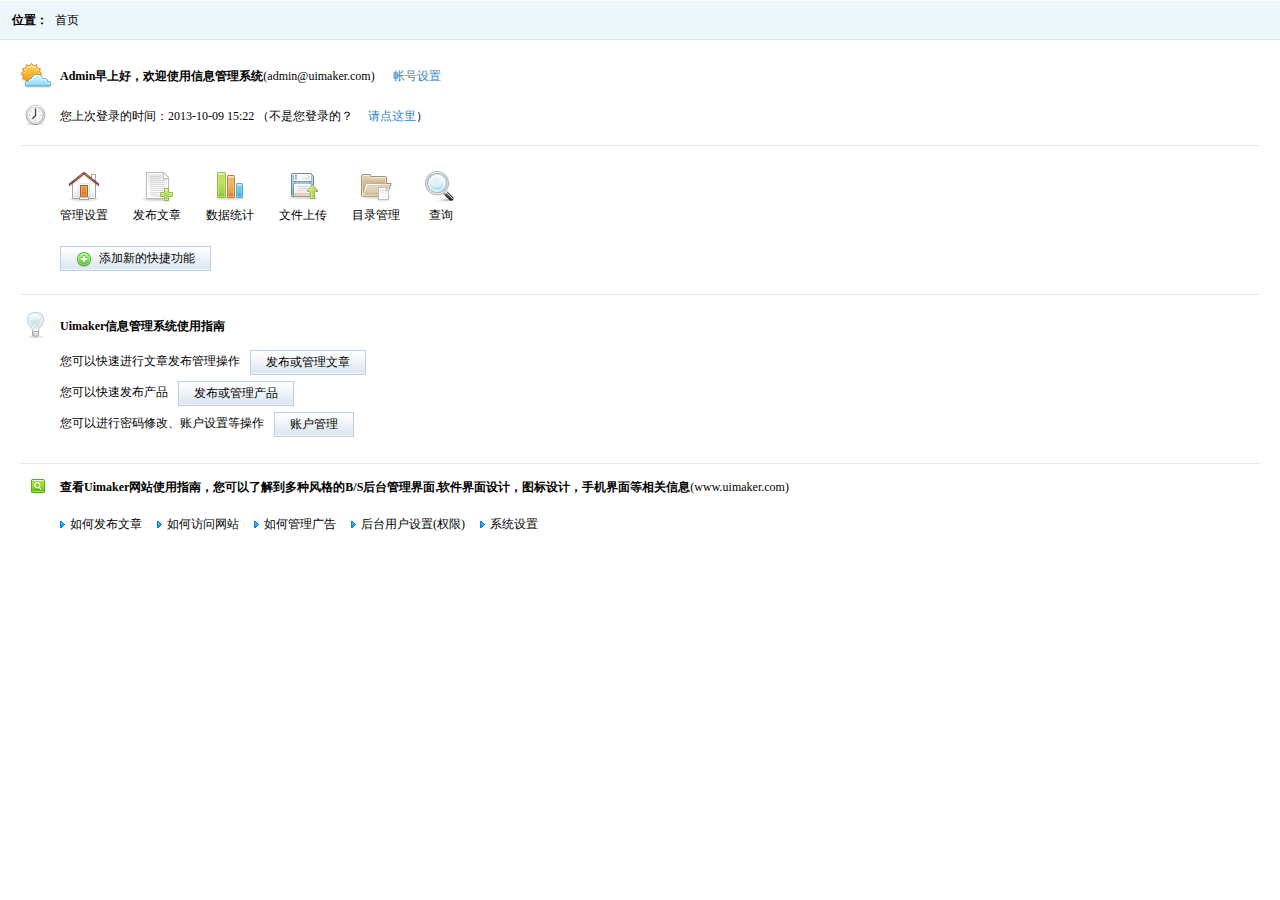
<file: web/others/index.html>
<!DOCTYPE html PUBLIC "-//W3C//DTD XHTML 1.0 Transitional//EN" "http://www.w3.org/TR/xhtml1/DTD/xhtml1-transitional.dtd">
<html xmlns="http://www.w3.org/1999/xhtml">
<head>
<meta http-equiv="Content-Type" content="text/html; charset=utf-8" />
<title>无标题文档</title>
<link href="../css/style.css" rel="stylesheet" type="text/css" />
<script type="text/javascript" src="../js/jquery.js"></script>

</head>


<body>

	<div class="place">
    <span>位置：</span>
    <ul class="placeul">
    <li><a href="#">首页</a></li>
    </ul>
    </div>
    
    <div class="mainindex">
    
    
    <div class="welinfo">
    <span><img src="../images/sun.png" alt="天气" /></span>
    <b>Admin早上好，欢迎使用信息管理系统</b>(admin@uimaker.com)
    <a href="#">帐号设置</a>
    </div>
    
    <div class="welinfo">
    <span><img src="../images/time.png" alt="时间" /></span>
    <i>您上次登录的时间：2013-10-09 15:22</i> （不是您登录的？<a href="#">请点这里</a>）
    </div>
    
    <div class="xline"></div>
    
    <ul class="iconlist">
    
    <li><img src="../images/ico01.png" /><p><a href="#">管理设置</a></p></li>
    <li><img src="../images/ico02.png" /><p><a href="#">发布文章</a></p></li>
    <li><img src="../images/ico03.png" /><p><a href="#">数据统计</a></p></li>
    <li><img src="../images/ico04.png" /><p><a href="#">文件上传</a></p></li>
    <li><img src="../images/ico05.png" /><p><a href="#">目录管理</a></p></li>
    <li><img src="../images/ico06.png" /><p><a href="#">查询</a></p></li>
            
    </ul>
    
    <div class="ibox"><a class="ibtn"><img src="../images/iadd.png" />添加新的快捷功能</a></div>
    
    <div class="xline"></div>
    <div class="box"></div>
    
    <div class="welinfo">
    <span><img src="../images/dp.png" alt="提醒" /></span>
    <b>Uimaker信息管理系统使用指南</b>
    </div>
    
    <ul class="infolist">
    <li><span>您可以快速进行文章发布管理操作</span><a class="ibtn">发布或管理文章</a></li>
    <li><span>您可以快速发布产品</span><a class="ibtn">发布或管理产品</a></li>
    <li><span>您可以进行密码修改、账户设置等操作</span><a class="ibtn">账户管理</a></li>
    </ul>
    
    <div class="xline"></div>
    
    <div class="uimakerinfo"><b>查看Uimaker网站使用指南，您可以了解到多种风格的B/S后台管理界面,软件界面设计，图标设计，手机界面等相关信息</b>(<a href="http://www.uimaker.com" target="_blank">www.uimaker.com</a>)</div>
    
    <ul class="umlist">
    <li><a href="#">如何发布文章</a></li>
    <li><a href="#">如何访问网站</a></li>
    <li><a href="#">如何管理广告</a></li>
    <li><a href="#">后台用户设置(权限)</a></li>
    <li><a href="#">系统设置</a></li>
    </ul>
    
    
    </div>
    
    

</body>

</html>
</file>
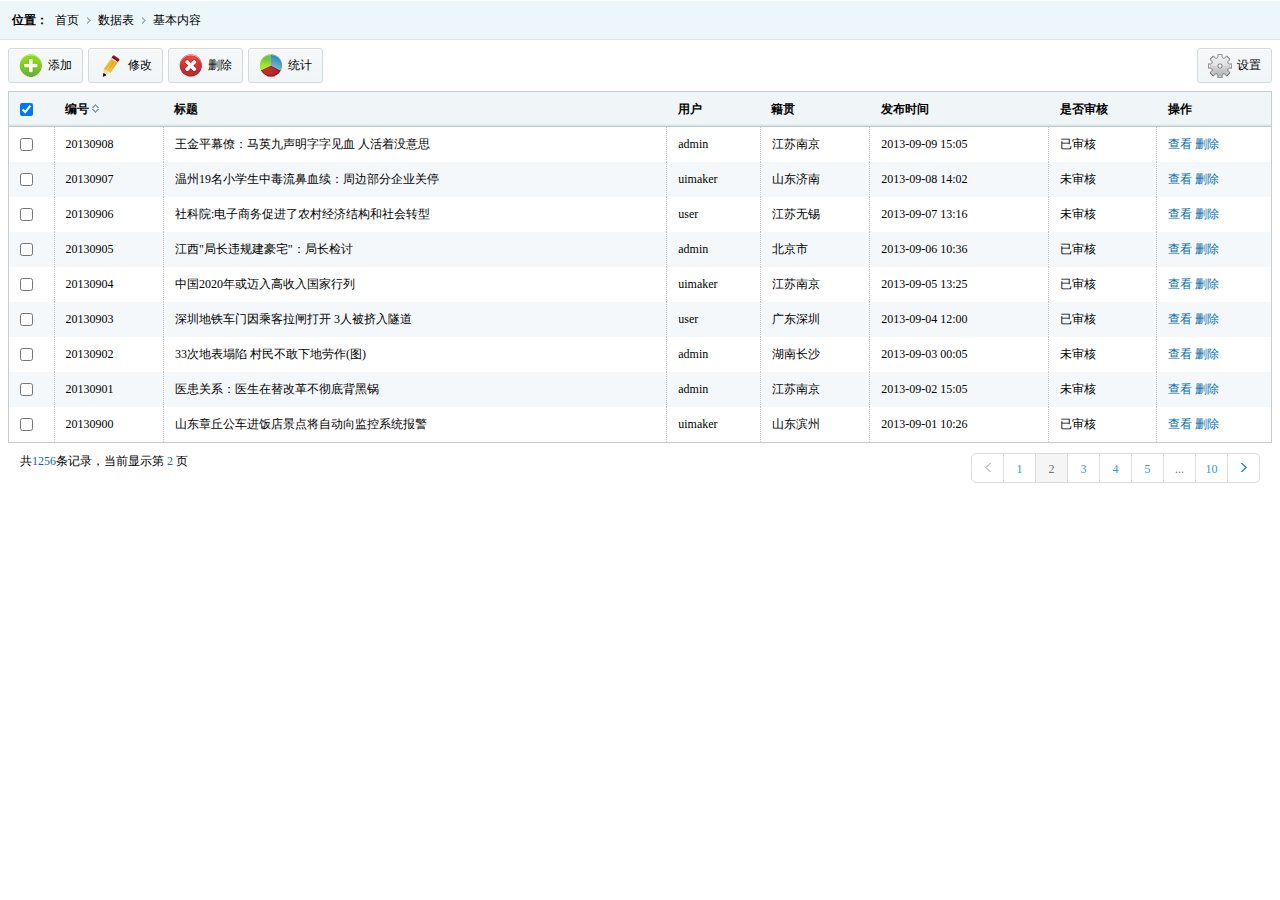
<file: web/right.html>
<!DOCTYPE html PUBLIC "-//W3C//DTD XHTML 1.0 Transitional//EN" "http://www.w3.org/TR/xhtml1/DTD/xhtml1-transitional.dtd">
<html xmlns="http://www.w3.org/1999/xhtml">
<head>
<meta http-equiv="Content-Type" content="text/html; charset=utf-8" />
<title>无标题文档</title>
<link href="css/style.css" rel="stylesheet" type="text/css" />
<script type="text/javascript" src="js/jquery.js"></script>

<script type="text/javascript">
$(document).ready(function(){
  $(".click").click(function(){
  $(".tip").fadeIn(200);
  });
  
  $(".tiptop a").click(function(){
  $(".tip").fadeOut(200);
});

  $(".sure").click(function(){
  $(".tip").fadeOut(100);
});

  $(".cancel").click(function(){
  $(".tip").fadeOut(100);
});

});
</script>


</head>


<body>

	<div class="place">
    <span>位置：</span>
    <ul class="placeul">
    <li><a href="#">首页</a></li>
    <li><a href="#">数据表</a></li>
    <li><a href="#">基本内容</a></li>
    </ul>
    </div>
    
    <div class="rightinfo">
    
    <div class="tools">
    
    	<ul class="toolbar">
        <li class="click"><span><img src="images/t01.png" /></span>添加</li>
        <li class="click"><span><img src="images/t02.png" /></span>修改</li>
        <li><span><img src="images/t03.png" /></span>删除</li>
        <li><span><img src="images/t04.png" /></span>统计</li>
        </ul>
        
        
        <ul class="toolbar1">
        <li><span><img src="images/t05.png" /></span>设置</li>
        </ul>
    
    </div>
    
    
    <table class="tablelist">
    	<thead>
    	<tr>
        <th><input name="" type="checkbox" value="" checked="checked"/></th>
        <th>编号<i class="sort"><img src="images/px.gif" /></i></th>
        <th>标题</th>
        <th>用户</th>
        <th>籍贯</th>
        <th>发布时间</th>
        <th>是否审核</th>
        <th>操作</th>
        </tr>
        </thead>
        <tbody>
        <tr>
        <td><input name="" type="checkbox" value="" /></td>
        <td>20130908</td>
        <td>王金平幕僚：马英九声明字字见血 人活着没意思</td>
        <td>admin</td>
        <td>江苏南京</td>
        <td>2013-09-09 15:05</td>
        <td>已审核</td>
        <td><a href="#" class="tablelink">查看</a>     <a href="#" class="tablelink"> 删除</a></td>
        </tr> 
        
        <tr>
        <td><input name="" type="checkbox" value="" /></td>
        <td>20130907</td>
        <td>温州19名小学生中毒流鼻血续：周边部分企业关停</td>
        <td>uimaker</td>
        <td>山东济南</td>
        <td>2013-09-08 14:02</td>
        <td>未审核</td>
        <td><a href="#" class="tablelink">查看</a>     <a href="#" class="tablelink">删除</a></td>
        </tr>
        
        <tr>
        <td><input name="" type="checkbox" value="" /></td>
        <td>20130906</td>
        <td>社科院:电子商务促进了农村经济结构和社会转型</td>
        <td>user</td>
        <td>江苏无锡</td>
        <td>2013-09-07 13:16</td>
        <td>未审核</td>
        <td><a href="#" class="tablelink">查看</a>     <a href="#" class="tablelink">删除</a></td>
        </tr>
        
        <tr>
        <td><input name="" type="checkbox" value="" /></td>
        <td>20130905</td>
        <td>江西&quot;局长违规建豪宅&quot;：局长检讨</td>
        <td>admin</td>
        <td>北京市</td>
        <td>2013-09-06 10:36</td>
        <td>已审核</td>
        <td><a href="#" class="tablelink">查看</a>     <a href="#" class="tablelink">删除</a></td>
        </tr>
        
        <tr>
        <td><input name="" type="checkbox" value="" /></td>
        <td>20130904</td>
        <td>中国2020年或迈入高收入国家行列</td>
        <td>uimaker</td>
        <td>江苏南京</td>
        <td>2013-09-05 13:25</td>
        <td>已审核</td>
        <td><a href="#" class="tablelink">查看</a>     <a href="#" class="tablelink">删除</a></td>
        </tr>
        
        <tr>
        <td><input name="" type="checkbox" value="" /></td>
        <td>20130903</td>
        <td>深圳地铁车门因乘客拉闸打开 3人被挤入隧道</td>
        <td>user</td>
        <td>广东深圳</td>
        <td>2013-09-04 12:00</td>
        <td>已审核</td>
        <td><a href="#" class="tablelink">查看</a>     <a href="#" class="tablelink">删除</a></td>
        </tr>
        
        <tr>
        <td><input name="" type="checkbox" value="" /></td>
        <td>20130902</td>
        <td>33次地表塌陷 村民不敢下地劳作(图)</td>
        <td>admin</td>
        <td>湖南长沙</td>
        <td>2013-09-03 00:05</td>
        <td>未审核</td>
        <td><a href="#" class="tablelink">查看</a>     <a href="#" class="tablelink">删除</a></td>
        </tr>
        
        <tr>
        <td><input name="" type="checkbox" value="" /></td>
        <td>20130901</td>
        <td>医患关系：医生在替改革不彻底背黑锅</td>
        <td>admin</td>
        <td>江苏南京</td>
        <td>2013-09-02 15:05</td>
        <td>未审核</td>
        <td><a href="#" class="tablelink">查看</a>     <a href="#" class="tablelink">删除</a></td>
        </tr>
        
        <tr>
        <td><input name="" type="checkbox" value="" /></td>
        <td>20130900</td>
        <td>山东章丘公车进饭店景点将自动向监控系统报警</td>
        <td>uimaker</td>
        <td>山东滨州</td>
        <td>2013-09-01 10:26</td>
        <td>已审核</td>
        <td><a href="#" class="tablelink">查看</a>     <a href="#" class="tablelink">删除</a></td>
        </tr>        
        </tbody>
    </table>
    
   
    <div class="pagin">
    	<div class="message">共<i class="blue">1256</i>条记录，当前显示第&nbsp;<i class="blue">2&nbsp;</i>页</div>
        <ul class="paginList">
        <li class="paginItem"><a href="javascript:;"><span class="pagepre"></span></a></li>
        <li class="paginItem"><a href="javascript:;">1</a></li>
        <li class="paginItem current"><a href="javascript:;">2</a></li>
        <li class="paginItem"><a href="javascript:;">3</a></li>
        <li class="paginItem"><a href="javascript:;">4</a></li>
        <li class="paginItem"><a href="javascript:;">5</a></li>
        <li class="paginItem more"><a href="javascript:;">...</a></li>
        <li class="paginItem"><a href="javascript:;">10</a></li>
        <li class="paginItem"><a href="javascript:;"><span class="pagenxt"></span></a></li>
        </ul>
    </div>
    
    
    <div class="tip">
    	<div class="tiptop"><span>提示信息</span><a></a></div>
        
      <div class="tipinfo">
        <span><img src="images/ticon.png" /></span>
        <div class="tipright">
        <p>是否确认对信息的修改 ？</p>
        <cite>如果是请点击确定按钮 ，否则请点取消。</cite>
        </div>
        </div>
        
        <div class="tipbtn">
        <input name="" type="button"  class="sure" value="确定" />&nbsp;
        <input name="" type="button"  class="cancel" value="取消" />
        </div>
    
    </div>
    
    
    
    
    </div>
    
    <script type="text/javascript">
	$('.tablelist tbody tr:odd').addClass('odd');
	</script>

</body>

</html>
</file>
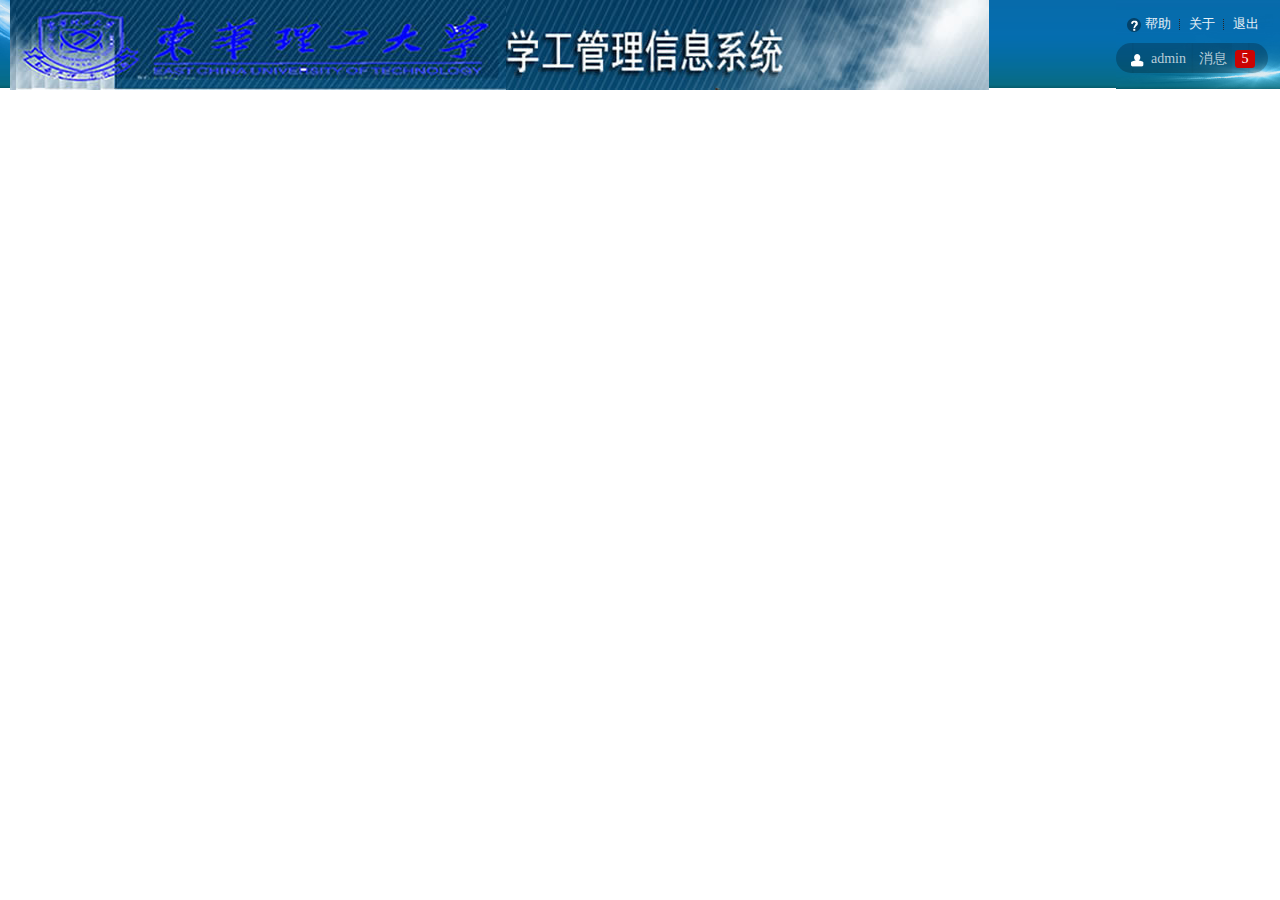
<file: web/top.html>
﻿<!DOCTYPE html PUBLIC "-//W3C//DTD XHTML 1.0 Transitional//EN" "http://www.w3.org/TR/xhtml1/DTD/xhtml1-transitional.dtd">
<html xmlns="http://www.w3.org/1999/xhtml">
<head>
<meta http-equiv="Content-Type" content="text/html; charset=utf-8" />
<title>无标题文档</title>
<link href="css/style.css" rel="stylesheet" type="text/css" />
<script language="JavaScript" src="js/jquery.js"></script>
<script type="text/javascript">
$(function(){	
	//顶部导航切换
	$(".nav li a").click(function(){
		$(".nav li a.selected").removeClass("selected")
		$(this).addClass("selected");
	})	
})	
</script>


</head>

<body style="background:url(images/topbg.gif) repeat-x;">

    <div class="topleft"><a href="main.html" target="_parent"><img src="images/logo.jpg"  title="系统首页" /></a></div>
        
            
    <div class="topright">    
    <ul>
    <li><span><img src="images/help.png" title="帮助"  class="helpimg"/></span><a href="#">帮助</a></li>
    <li><a href="#">关于</a></li>
    <li><a href="login.html" target="_parent">退出</a></li>
    </ul>
     
    <div class="user">
    <span>admin</span>
    <i>消息</i>
    <b>5</b>
    </div>    
    
    </div>

</body>
</html>
</file>
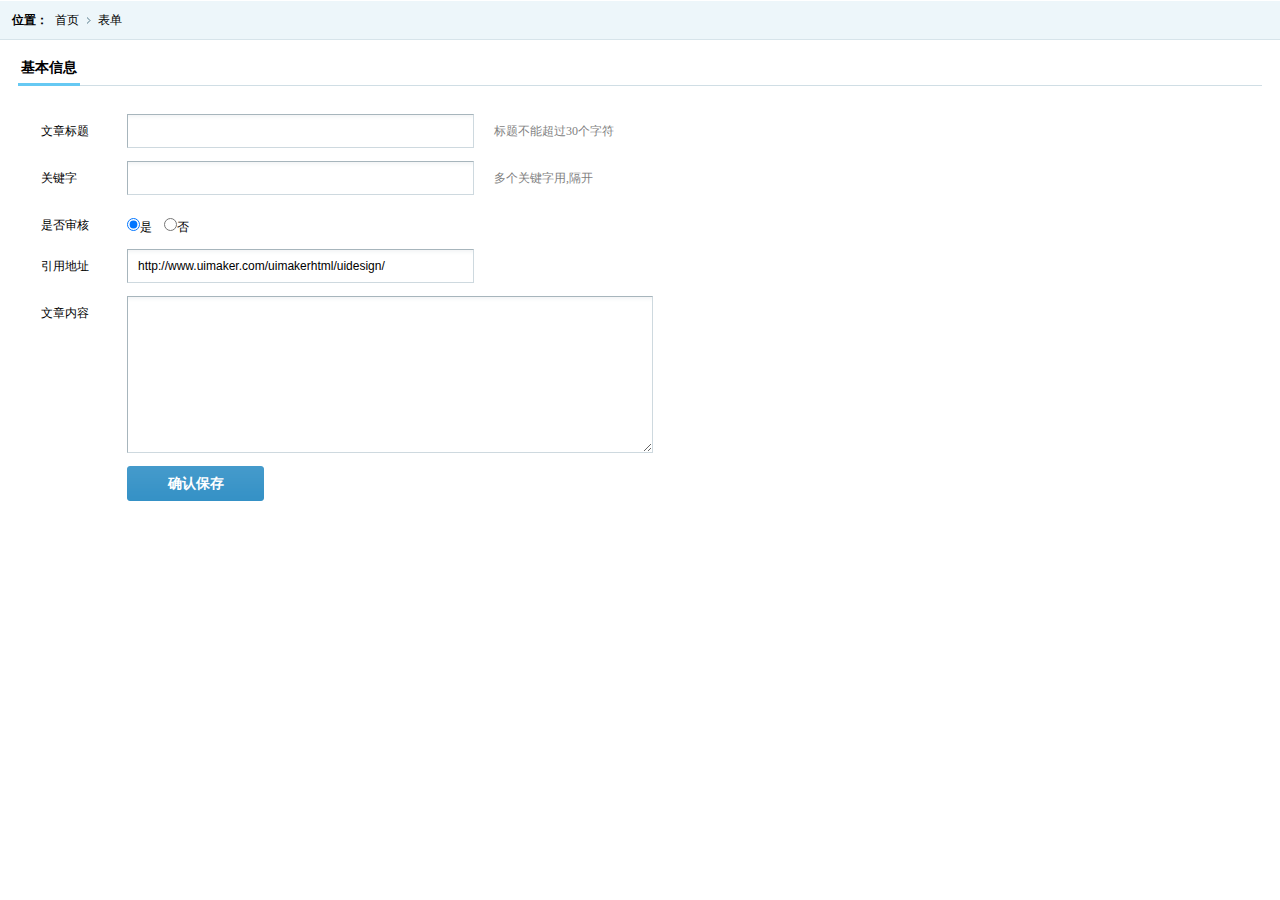
<file: web/others/form.html>
<!DOCTYPE html PUBLIC "-//W3C//DTD XHTML 1.0 Transitional//EN" "http://www.w3.org/TR/xhtml1/DTD/xhtml1-transitional.dtd">
<html xmlns="http://www.w3.org/1999/xhtml">
<head>
<meta http-equiv="Content-Type" content="text/html; charset=utf-8" />
<title>无标题文档</title>
<link href="../css/style.css" rel="stylesheet" type="text/css" />
</head>

<body>

	<div class="place">
    <span>位置：</span>
    <ul class="placeul">
    <li><a href="#">首页</a></li>
    <li><a href="#">表单</a></li>
    </ul>
    </div>
    
    <div class="formbody">
    
    <div class="formtitle"><span>基本信息</span></div>
    
    <ul class="forminfo">
    <li><label>文章标题</label><input name="" type="text" class="dfinput" /><i>标题不能超过30个字符</i></li>
    <li><label>关键字</label><input name="" type="text" class="dfinput" /><i>多个关键字用,隔开</i></li>
    <li><label>是否审核</label><cite><input name="" type="radio" value="" checked="checked" />是&nbsp;&nbsp;&nbsp;&nbsp;<input name="" type="radio" value="" />否</cite></li>
    <li><label>引用地址</label><input name="" type="text" class="dfinput" value="http://www.uimaker.com/uimakerhtml/uidesign/" /></li>
    <li><label>文章内容</label><textarea name="" cols="" rows="" class="textinput"></textarea></li>
    <li><label>&nbsp;</label><input name="" type="button" class="btn" value="确认保存"/></li>
    </ul>
    
    
    </div>


</body>

</html>
</file>
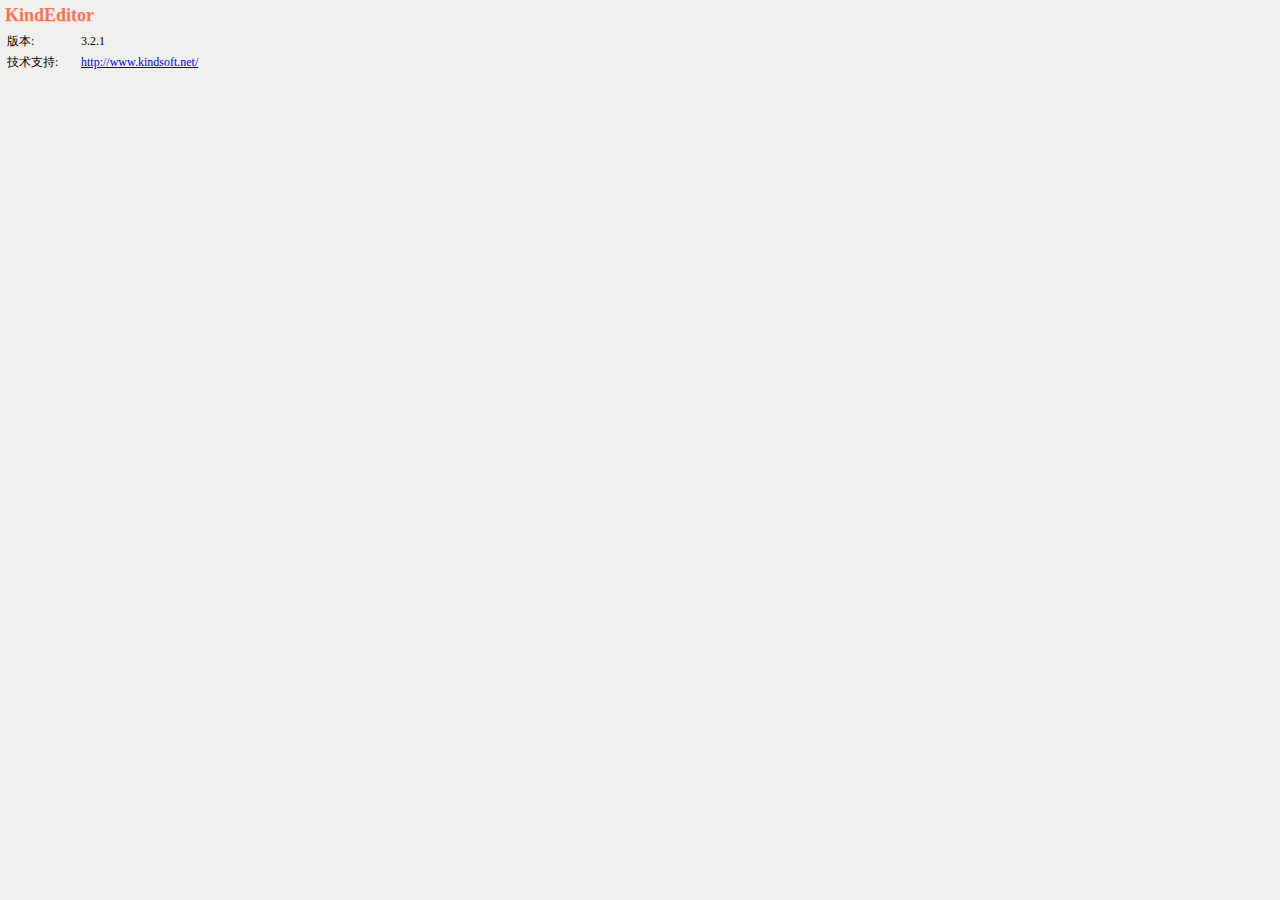
<file: web/js/editor/plugins/about.html>
<!DOCTYPE html PUBLIC "-//W3C//DTD XHTML 1.0 Transitional//EN" "http://www.w3.org/TR/xhtml1/DTD/xhtml1-transitional.dtd">
<html xmlns="http://www.w3.org/1999/xhtml">
<head>
  <meta http-equiv="content-type" content="text/html; charset=utf-8" />
  <title>About</title>
  <style type="text/css" rel="stylesheet">
    body {
    font-size:12px;
    margin: 5px;
    background-color:#F0F0EE;
    }
    div.title {
    font-size: 18px;
    font-weight: bold;
    color: #FB7155;
    margin-bottom: 5px;
    }
    td.left {
    font-size: 12px;
    width: 70px;
    padding: 2px;
    }
    td.right {
    font-size: 12px;
    padding: 2px;
    }
  </style>
</head>
<body>
  <div class="title">KindEditor</div>
  <table border="0" cellpadding="0" cellspacing="0">
    <tr>
      <td class="left">版本: </td>
      <td class="right">3.2.1</td>
    </tr>
    <tr>
      <td class="left">技术支持: </td>
      <td class="right"><a href="http://www.kindsoft.net/" target="_blank">http://www.kindsoft.net/</a></td>
    </tr>
  </table>
</body>
</html>
</file>
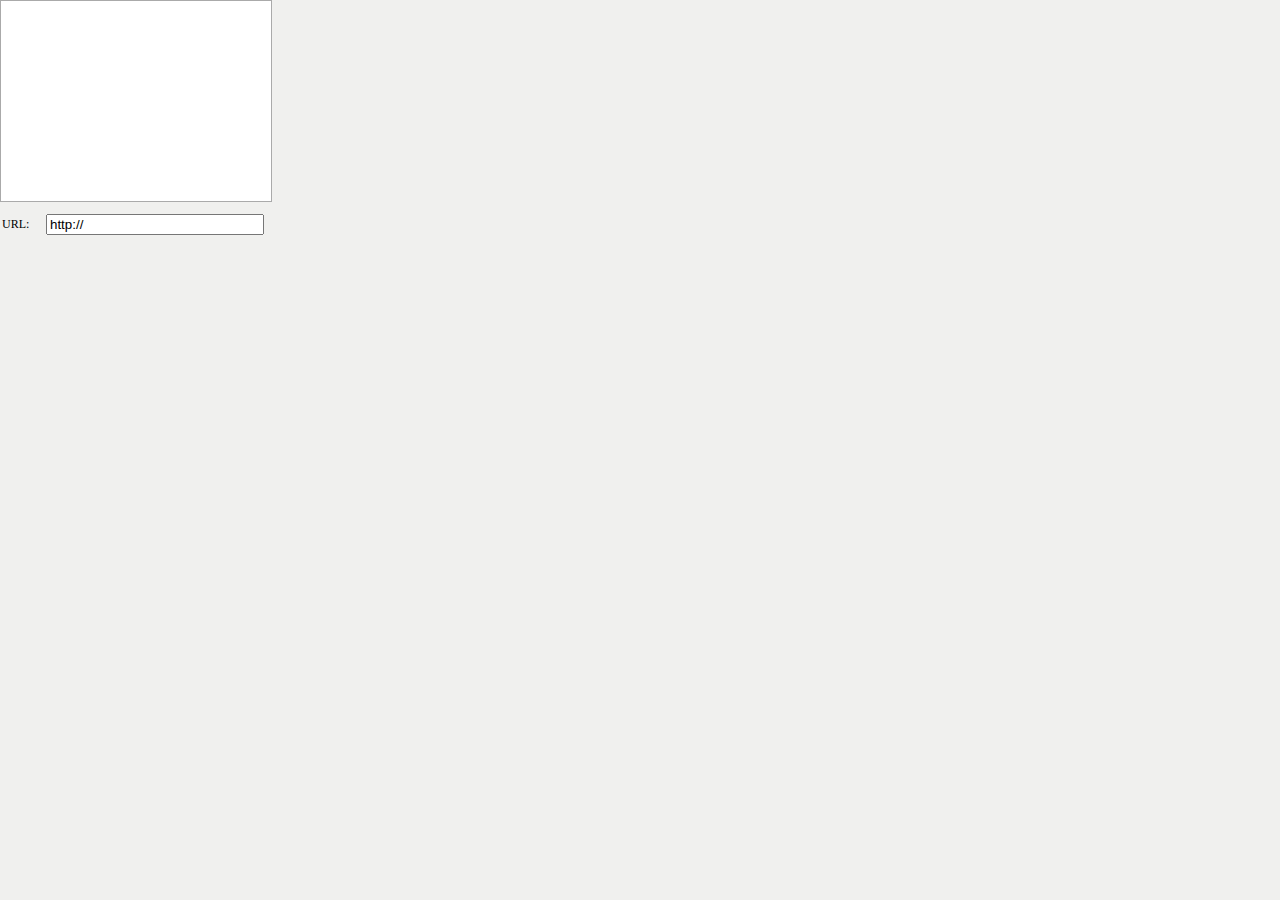
<file: web/js/editor/plugins/flash.html>
<!DOCTYPE html PUBLIC "-//W3C//DTD XHTML 1.0 Transitional//EN" "http://www.w3.org/TR/xhtml1/DTD/xhtml1-transitional.dtd">
<html xmlns="http://www.w3.org/1999/xhtml">
<head>
  <meta http-equiv="content-type" content="text/html; charset=utf-8" />
  <title>Flash</title>
  <style type="text/css" rel="stylesheet">
    body {
    font-size:12px;
    margin: 0px;
    background-color:#F0F0EE;
    }
    td.left {
    font-size:12px;
    width: 40px;
    padding: 2px;
    }
    td.right {
    font-size:12px;
    padding: 2px;
    }
    div.preview {
    border: 1px solid #AAAAAA;
    background-color: #FFFFFF;
    width: 270px;
    height: 200px;
    margin: 0px 0px 10px 0px;
    }
    div.preview div {
    margin: 5px;
    }
  </style>
</head>
<body>
  <div class="preview"><div id="previewDiv"></div></div>
  <table border="0" cellpadding="0" cellspacing="0">
    <tr>
      <td class="left">URL:</td>
      <td class="right">
        <input type="text" id="url" name="url" value="http://" maxlength="255" style="width:210px;" />
      </td>
    </tr>
  </table>
</body>
</html>
</file>
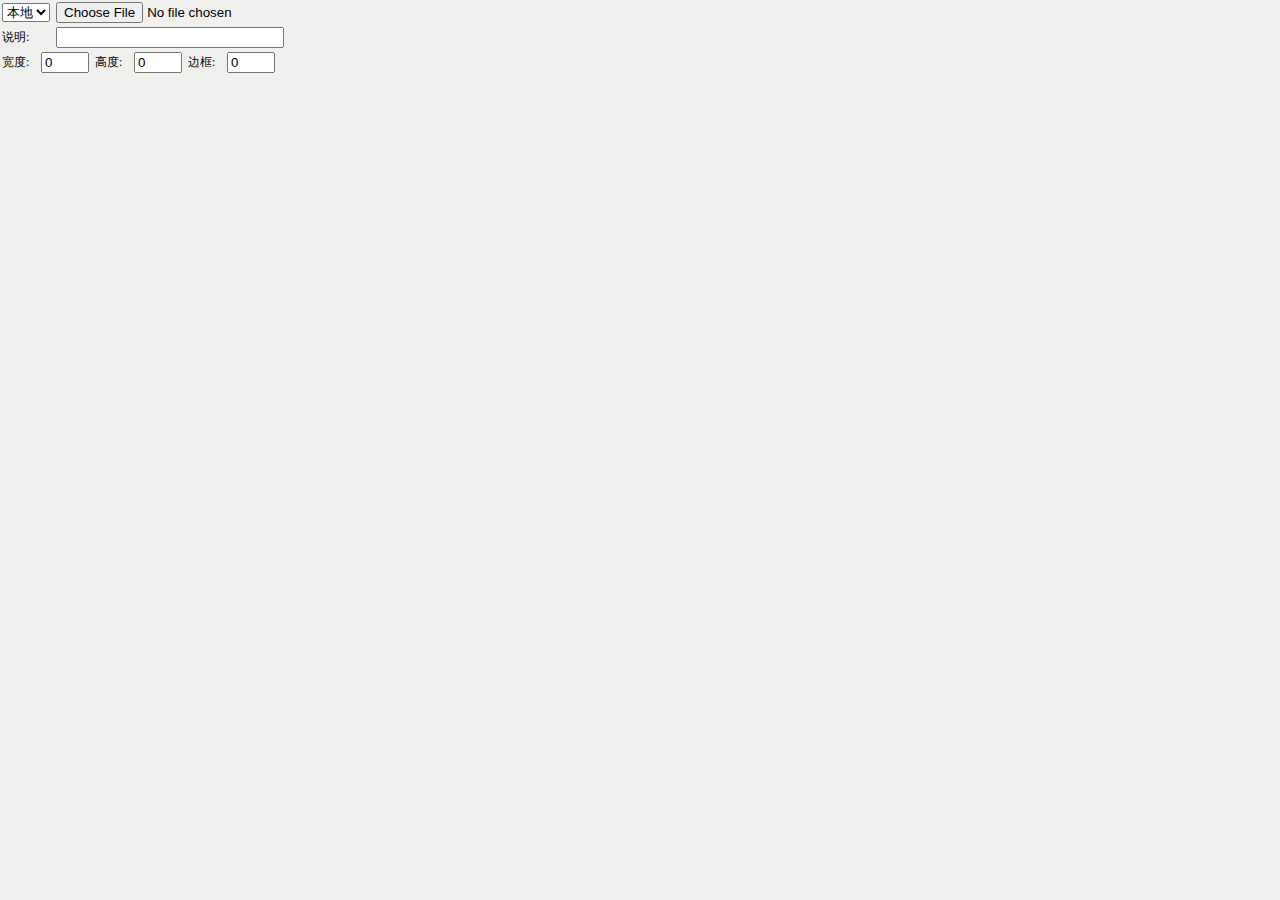
<file: web/js/editor/plugins/image.html>
<!DOCTYPE html PUBLIC "-//W3C//DTD XHTML 1.0 Transitional//EN" "http://www.w3.org/TR/xhtml1/DTD/xhtml1-transitional.dtd">
<html xmlns="http://www.w3.org/1999/xhtml">
<head>
  <meta http-equiv="content-type" content="text/html; charset=utf-8" />
  <title>Image</title>
  <style type="text/css" rel="stylesheet">
    body {
    font-size:12px;
    margin: 0px;
    background-color:#F0F0EE;
    overflow: hidden;
    }
    td.left1 {
    font-size:12px;
    width: 50px;
    padding: 2px;
    }
    td.right1 {
    font-size:12px;
    padding: 2px;
    }
    td.left2 {
    font-size:12px;
    width: 35px;
    padding: 2px;
    }
    td.right2 {
    font-size:12px;
    padding: 2px;
    width: 50px;
    }
  </style>
  <script type="text/javascript">
    function changeType(obj) {
        if (obj.value == 1) {
            document.getElementById('url').style.display = 'none';
            document.getElementById('imgFile').style.display = 'block';
        } else {
            document.getElementById('url').style.display = 'block';
            document.getElementById('imgFile').style.display = 'none';
        }
    }
  </script>
</head>
<body>
  <form name="uploadForm" method="post" enctype="multipart/form-data" action="./../php/upload.php">
    <input type="hidden" id="editorId" name="id" value="" />
    <table border="0" cellpadding="0" cellspacing="0">
      <tr>
        <td class="left1">
          <select id="type" name="type" onchange="javascript:changeType(this);">
            <option value="1" selected="selected">本地</option>
            <option value="2">远程</option>
          </select>
        </td>
        <td class="right1">
          <input type="file" id="imgFile" name="imgFile" style="width:220px;" />
          <input type="text" id="url" name="url" value="http://" maxlength="255" style="width:220px;display:none;" />
        </td>
      </tr>
      <tr>
        <td class="left1">说明:</td>
        <td class="right1">
          <input type="text" id="imgTitle" name="imgTitle" value="" maxlength="100" style="width:220px;" />
        </td>
      </tr>
    </table>
    <table border="0" cellpadding="0" cellspacing="0">
      <tr>
        <td class="left2">宽度: </td>
        <td class="right2">
          <input type="text" name="imgWidth" id="imgWidth" value="0" maxlength="4" style="width:40px;" />
        </td>
        <td class="left2">高度: </td>
        <td class="right2">
          <input type="text" name="imgHeight" id="imgHeight" value="0" maxlength="4" style="width:40px;" />
        </td>
        <td class="left2">边框: </td>
        <td class="right2">
          <input type="text" name="imgBorder" id="imgBorder" value="0" maxlength="1" style="width:40px;" />
        </td>
      </tr>
    </table>
  </form>
</body>
</html>
</file>
<file: web/css/style.css>
﻿@charset "utf-8";
/* CSS Document */
/***
 * uimaker
 * http://www.uimaker.com
 * e-mail: admin@uimaker.com
 */
*{font-size:9pt;border:0;margin:0;padding:0;}
body{font-family:'微软雅黑'; margin:0 auto;min-width:980px;}
ul{display:block;margin:0;padding:0;list-style:none;}
li{display:block;margin:0;padding:0;list-style: none;}
img{border:0;}
dl,dt,dd,span{margin:0;padding:0;display:block;}
a,a:focus{text-decoration:none;color:#000;outline:none;blr:expression(this.onFocus=this.blur());}
a:hover{color:#00a4ac;text-decoration:none;}
table{border-collapse:collapse;border-spacing: 0;}
cite{font-style:normal;}
h2{font-weight:normal;}

/*cloud*/

#mainBody {width:100%;height:100%;position:absolute;z-index:-1;}
.cloud {position:absolute;top:0px;left:0px;width:100%;height:100%;background:url(../images/cloud.png) no-repeat;z-index:1;opacity:0.5;}
#cloud2 {z-index:2;}


/*login*/
.logintop{height:47px; position:absolute; top:0; background:url(../images/loginbg1.png) repeat-x;z-index:100; width:100%;}
.logintop span{color:#fff; line-height:47px; background:url(../images/loginsj.png) no-repeat 21px 18px; text-indent:44px; color:#afc5d2; float:left;}
.logintop ul{float:right; padding-right:30px;}
.logintop ul li{float:left; margin-left:20px; line-height:47px;}
.logintop ul li a{color:#afc5d2;}
.logintop ul li a:hover{color:#fff;}
.loginbody{background:url(../images/loginbg3.png) no-repeat center center; width:100%; height:585px; overflow:hidden; position:absolute; top:47px;}
.systemlogo{background:url(../images/loginlogo.png) no-repeat center;width:100%; height:71px; margin-top:75px;}
.loginbox{width:692px; height:336px; background:url(../images/logininfo.png) no-repeat; margin-top:30px;}
.loginbox ul{margin-top:88px; margin-left:285px;}
.loginbox ul li{margin-bottom:25px;}
.loginbox ul li label{color:#687f92; padding-left:25px;}
.loginbox ul li label a{color:#687f92;}
.loginbox ul li label a:hover{color:#3d96c9;}
.loginbox ul li label input{margin-right:5px;}
.loginuser{width:299px; height:48px; background:url(../images/loginuser.png) no-repeat; border:none; line-height:48px; padding-left:44px; font-size:14px; font-weight:bold;}
.loginpwd{width:299px; height:48px; background:url(../images/loginpassword.png) no-repeat; border:none;line-height:48px; padding-left:44px; font-size:14px; color:#90a2bc;}
.loginbtn{width:111px;height:35px; background:url(../images/buttonbg.png) repeat-x; font-size:14px; font-weight:bold; color:#fff;cursor:pointer; line-height:35px;}
.loginbm{height:50px; line-height:50px; text-align:center; background:url(../images/loginbg2.png) repeat-x;position:absolute; bottom:0; width:100%; color:#0b3a58;}
.loginbm a{font-weight:bold;color:#0b3a58;}
.loginbm a:hover{color:#fff;}


/*top.html*/
.header{height:90px;}
.topleft{height:90px;background:url(../images/topleft.jpg) no-repeat;float:left; width: 980px;}
.topleft img{margin-top:0px;margin-left:10px;}
.topright{height:90px;background:url(../images/topright.jpg) no-repeat right;float:right;}
.nav{float:left;}
.nav li{float:left;width:87px;height:88px; text-align:center;}
.nav li a{display:block;width:87px;height:88px;-moz-transition: none; transition: background-color 0.3s linear; -moz-transition: background-color 0.3s linear; -webkit-transition: background-color 0.3s linear; -o-transition: background-color 0.3s linear; }
.nav li a.selected{background:url(../images/navbg.png) no-repeat;}
.nav li a:hover{display:block;background:#000;color:#fff;background: none repeat scroll 0% 0% rgb(43, 127, 181);}
.nav li img{margin-top:10px;}
.nav li a{display:block;}
.nav a h2{font-size:14px;color:#d6e8f1;}
.nav a:hover h2{color:#fff;}
.topright ul{padding-top:15px; float:right; padding-right:12px;}
.topright ul li{float:left; padding-left:9px; padding-right:9px; background:url(../images/line.gif) no-repeat right;}
.topright ul li:last-child{background:none;}
.topright ul li a{font-size:13px; color:#e9f2f7;}
.topright ul li a:hover{color:#fff;}
.topright ul li span{margin-top:2px;float:left;padding-right:3px;}
.user{height:30px;background:url(../images/ub1.png) repeat-x;clear:both;margin-top:10px;float:right; margin-right:12px;border-radius:30px; behavior:url(js/pie.htc); white-space:nowrap;position:relative;}
.user span{display:inline-block;padding-right:10px; background:url(../images/user.png) no-repeat 15px 10px; line-height:30px; font-size:14px;color:#b8ceda; padding-left:20px; padding-left:35px;}
.user b{display:inline-block;width:20px;height:18px; background:url(../images/msg.png);text-align:center; font-weight:normal; color:#fff;font-size:14px;margin-right:13px; margin-top:7px; line-height:18px;}
.user i{display:inline-block;margin-right:5px;font-style:normal;line-height:30px; font-size:14px;color:#b8ceda;}

/*left.html*/
.lefttop{background:url(../images/lefttop.gif) repeat-x;height:40px;color:#fff;font-size:14px;line-height:40px;}
.lefttop span{margin-left:8px; margin-top:10px;margin-right:8px; background:url(../images/leftico.png) no-repeat; width:20px; height:21px;float:left;}
.leftmenu{width:187px;padding-bottom: 9999px;margin-bottom: -9999px; overflow:hidden; background:url(../images/leftline.gif) repeat-y right;}
.leftmenu dd{background:url(../images/leftmenubg.gif) repeat-x;line-height:35px;font-weight:bold;font-size:14px;border-right:solid 1px #b7d5df;}
.leftmenu dd span{float:left;margin:10px 8px 0 12px;}
.leftmenu dd .menuson{display:none;}
.leftmenu dd:first-child .menuson{display:block;}
.menuson {line-height:30px; font-weight:normal; }
.menuson li{cursor:pointer;}
.menuson li.active{position:relative; background:url(../images/libg.png) repeat-x; line-height:30px; color:#fff;}
.menuson li cite{display:block; float:left; margin-left:32px; background:url(../images/list.gif) no-repeat; width:16px; height:16px; margin-top:7px;}
.menuson li.active cite{background:url(../images/list1.gif) no-repeat;}
.menuson li.active i{display:block; background:url(../images/sj.png) no-repeat; width:6px; height:11px; position:absolute; right:0;z-index:10000; top:9px; right:-1px;}
.menuson li a{ display:block; *display:inline; *padding-top:5px;}
.menuson li.active a{color:#fff;}
.title{cursor:pointer;}


/*right.html*/
.place{height:40px; background:url(../images/righttop.gif) repeat-x;}
.place span{line-height:40px; font-weight:bold;float:left; margin-left:12px;}
.placeul li{float:left; line-height:40px; padding-left:7px; padding-right:12px; background:url(../images/rlist.gif) no-repeat right;}
.placeul li:last-child{background:none;}
.rightinfo{padding:8px;}
.tools{clear:both; height:35px; margin-bottom:8px;}
.toolbar{float:left;}
.toolbar li{background:url(../images/toolbg.gif) repeat-x; line-height:33px; height:33px; border:solid 1px #d3dbde; float:left; padding-right:10px; margin-right:5px;border-radius: 3px; behavior:url(js/pie.htc); cursor:pointer;}
.toolbar li span{float:left; margin-left:10px; margin-right:5px; margin-top:5px;}
.toolbar1{float:right;}
.toolbar1 li{background:url(../images/toolbg.gif) repeat-x; line-height:33px; height:33px; border:solid 1px #d3dbde; float:left; padding-right:10px; margin-left:5px;border-radius: 3px; behavior:url(js/pie.htc);}
.toolbar1 li span{float:left; margin-left:10px; margin-right:5px; margin-top:5px;}
.tablelist{border:solid 1px #cbcbcb; width:100%; clear:both;}
.tablelist th{background:url(../images/th.gif) repeat-x; height:34px; line-height:34px; border-bottom:solid 1px #b6cad2; text-indent:11px; text-align:left;}
.tablelist td{line-height:35px; text-indent:11px; border-right: dotted 1px #c7c7c7;}
.tablelink{color:#056dae;}
.tablelist tbody tr.odd{background:#f5f8fa;}
.tablelist tbody tr:hover{background:#e5ebee;}
.sort{padding-left:3px;}

/*page*/
.pagin{position:relative;margin-top:10px;padding:0 12px;}
.pagin .blue{color:#056dae;font-style:normal;}
.pagin .paginList{position:absolute;right:12px;top:0;}
.pagin .paginList .paginItem{float:left;}
.pagin .paginList .paginItem a{float:left;width:31px;height:28px;border:1px solid #DDD; text-align:center;line-height:30px;border-left:none;color:#3399d5;}
.pagin .paginList .paginItem:first-child a{border-left:1px solid #DDD;}
.pagin .paginList .paginItem:first-child a{border-bottom-left-radius:5px;border-top-left-radius:5px;}
.pagin .paginList .paginItem:last-child a{border-bottom-right-radius:5px;border-top-right-radius:5px;}
.pagin .paginList .paginItem.current,.pagin .paginList .paginItem.current a{background:#f5f5f5; cursor:default;color:#737373;}
.pagin .paginList .paginItem:hover{background:#f5f5f5;}
.pagin .paginList .paginItem.more,.pagin .paginList .paginItem.more a:hover{ cursor:default;}
.pagin .paginList .paginItem.more:hover{background:#FFF;}
.pagin .paginList .paginItem.more a{color:#737373;}
.pagepre{background:url(../images/pre.gif) no-repeat center center; width:31px; height:28px;}
.pagenxt{background:url(../images/next.gif) no-repeat center center; width:31px; height:28px;}

/*index*/
.mainindex{padding:20px; overflow:hidden;}
.welinfo{height:32px; line-height:32px; padding-bottom:8px;}
.welinfo span{float:left;}
.welinfo b{padding-left:8px;}
.welinfo a{padding-left:15px;color:#3186c8;}
.welinfo a:hover{color:#F60;}
.welinfo i{font-style:normal; padding-left:8px;}
.xline{border-bottom:solid 1px #dfe9ee; height:5px;}
.iconlist{padding-left:40px; overflow:hidden;}
.iconlist li{text-align:center; float:left; margin-right:25px; margin-top:25px;}
.iconlist li p{line-height:25px;}
.ibox{clear:both; padding-left:40px; padding-top:18px; overflow:hidden; padding-bottom:18px;}
.ibtn{background:url(../images/ibtnbg.png) repeat-x;border:solid 1px #bfcfe1; height:23px; line-height:23px; display:block; float:left; padding:0 15px; cursor:pointer;}
.ibtn img{margin-top:5px; float:left; padding-right:7px;}
.box{height:15px;}
.infolist{padding-left:40px; padding-bottom:15px;}
.infolist li{ line-height:23px; height:23px; margin-bottom:8px;}
.infolist li span{float:left; display:block; margin-right:10px;}
.uimakerinfo{padding-left:40px; background:url(../images/search.png) no-repeat 10px 15px; padding-top:15px; padding-bottom:20px;}
.umlist{padding-left:40px;}
.umlist li{float:left; background:url(../images/ulist.png) no-repeat 0 5px; padding-left:10px; margin-right:15px;}


/*default*/
.mainbox{padding:8px;position:relative;}
.mainleft{padding-right:298px;}
.leftinfo{border:#d3dbde solid 1px; height:290px;}
.mainright{width:298px;position:absolute; top:8px; right:8px;}
.dflist{border:#d3dbde solid 1px; width:288px; height:290px; float:right;}
.dflist1{border:#d3dbde solid 1px; width:288px; height:238px; float:right; margin-top:8px;}
.listtitle{background:url(../images/tbg.png) repeat-x; height:36px; line-height:36px; border-bottom:solid 1px #d3dbde; text-indent:14px; font-weight:bold; font-size:14px;}
.more1{float:right; font-weight:normal;color:#307fb1; padding-right:17px;}
.maintj{text-align:center;}
.newlist{padding-left:14px; padding-top:15px;}
.newlist li{line-height:25px; background:url(../images/list2.png) no-repeat 0px 8px; text-indent:11px;}
.newlist i{width:80px; display:block; float:left; font-style:normal;}
.newlist b{font-weight:normal; color:#7b7b7b; padding-left:10px;}
.leftinfos{height:238px;margin-top:8px;}
.infoleft{border:#d3dbde solid 1px; float:left;height:238px;}
.inforight{border:#d3dbde solid 1px; float:right;height:238px; }
.tooli{padding:30px 20px;}
.tooli li{float:left;padding-left:15px; padding-right:15px;margin-bottom:20px;}
.tooli li span{text-align:center;}
.tooli li p{line-height:35px; text-align:center;}


/*form*/
.formbody{padding:10px 18px;}
.formtitle{border-bottom:solid 1px #d0dee5; line-height:35px; position:relative; height:35px; margin-bottom:28px;}
.formtitle span{font-weight:bold;font-size:14px; border-bottom:solid 3px #66c9f3;float:left; position:absolute; z-index:100; bottom:-1px; padding:0 3px; height:30px; line-height:30px;}
.forminfo{padding-left:23px;}
.forminfo li{margin-bottom:13px; clear:both;}
.forminfo li label{width:86px;line-height:34px; display:block; float:left;}
.forminfo li i{color:#7f7f7f; padding-left:20px; font-style:normal;}
.forminfo li cite{display:block; padding-top:10px;}
.dfinput{width:345px; height:32px; line-height:32px; border-top:solid 1px #a7b5bc; border-left:solid 1px #a7b5bc; border-right:solid 1px #ced9df; border-bottom:solid 1px #ced9df; background:url(../images/inputbg.gif) repeat-x; text-indent:10px;}
.textinput{border-top:solid 1px #a7b5bc; border-left:solid 1px #a7b5bc; border-right:solid 1px #ced9df; border-bottom:solid 1px #ced9df; background:url(../images/inputbg.gif) repeat-x; padding:10px; width:504px; height:135px; line-height:20px; overflow:hidden;}
.btn{width:137px;height:35px; background:url(../images/btnbg.png) no-repeat; font-size:14px;font-weight:bold;color:#fff; cursor:pointer;}


/*tip*/
.tip{width:485px; height:260px; position:absolute;top:10%; left:30%;background:#fcfdfd;box-shadow:1px 8px 10px 1px #9b9b9b;border-radius:1px;behavior:url(js/pie.htc); display:none; z-index:111111;}
.tiptop{height:40px; line-height:40px; background:url(../images/tcbg.gif)  repeat-x; cursor:pointer;}
.tiptop span{font-size:14px; font-weight:bold; color:#fff;float:left; text-indent:20px;}
.tiptop a{display:block; background:url(../images/close.png) no-repeat; width:22px; height:22px;float:right;margin-right:7px; margin-top:10px; cursor:pointer;}
.tiptop a:hover{background:url(../images/close1.png) no-repeat;}
.tipinfo{padding-top:30px;margin-left:65px; height:95px;}
.tipinfo span{width:95px; height:95px;float:left;}
.tipright{float:left;padding-top:15px; padding-left:10px;}
.tipright p{font-size:14px; font-weight:bold; line-height:35px;}
.tipright cite{color:#858686;}
.tipbtn{margin-top:25px; margin-left:125px;}
.sure ,.cancel{width:96px; height:35px; line-height:35px; color:#fff; background:url(../images/btnbg1.png) repeat-x; font-size:14px; font-weight:bold;border-radius: 3px; cursor:pointer;}
.cancel{background:url(../images/btnbg2.png) repeat-x;color:#000;font-weight:normal;}

/*tools*/
.toolsli{clear:both; overflow:hidden; margin-bottom:20px;}
.toollist{margin-left:20px; overflow:hidden; float:left;}
.toollist li{width:66px; text-align:center; float:left; margin-right:32px;}
.toollist li a{width:65px; height:65px; background:#fafbfb; border-right:solid 1px #dbdbdb;border-bottom:solid 1px #dbdbdb; display:block;}
.toollist li a:hover{background:#eef4f7;border-right:solid 1px #d0d5d7;border-bottom:solid 1px #d0d5d7;}
.toollist li h2{line-height:35px;}
.tooladd{margin-top:25px; width:20px; height:20px; float:left; display:block;}

/*error 404*/
.error{background:url(../images/404.png) no-repeat; width:490px; margin-top:75px;padding-top:65px;}
.error h2{font-size:22px; padding-left:154px;}
.error p{padding-left:154px; line-height:35px;color:#717678;}
.reindex{padding-left:154px;}
.reindex a{width:115px; height:35px; font-size:14px; font-weight:bold; color:#fff; background:#3c95c8; display:block; line-height:35px; text-align:center;border-radius: 3px; behavior:url(js/pie.htc);margin-top:20px;}

/*computer*/
.comtitle{padding:20px; clear:both;}
.comtitle span{width:10px;height:10px; background:url(../images/clist.png) no-repeat; float:left; background:#fff; padding-top:3px;}
.comtitle h2{font-size:14px; display:block; float:left;color:#2a3e93; background:#fff; padding-left:5px; padding-right:8px;}
.rline{border-bottom:solid 1px #e5ecf0; height:10px; margin-left:50px;}
.disklist{padding-left:20px; padding-right:20px;}
.disklist li{width:275px;_width:270px;float:left; margin-right:10px;px;height:70px; cursor:pointer; margin-bottom:5px;border:solid 1px #fff;}
.disklist li a{color:#000;}
.disklist li:hover{background:#fcfcfc; border:solid 1px #e5ecf0;}
.dleft{background:url(../images/c02.png) no-repeat; height:50px; margin-left:12px; float:left; width:50px; margin-top:15px;}
.dleft1{background:url(../images/c01.png) no-repeat; height:50px; margin-left:12px; float:left; width:50px; margin-top:15px;}
.dleft2{background:url(../images/c03.png) no-repeat; height:50px; margin-left:12px; float:left; width:50px; margin-top:15px;}
.dright{float:left; margin-left:10px; margin-top:5px;}
.dright h3{font-weight:normal; padding-top:15px;}
.dright p{color:#949494;}
.dinfo{width:189px;height:15px; background:url(../images/diskbg.png) no-repeat; margin-top:5px; margin-bottom:5px;}
.dinfo span{background:url(../images/cbg.png) repeat-x; height:15px;}
.filetable{width:100%;}
.filetable thead tr{background:#f5f9fb; line-height:35px;}
.filetable thead tr th{text-align:left; text-indent:15px;font-weight:normal;color:#597190;}
.filetable tbody tr td{text-indent:15px; line-height:23px;}
.filetable tbody tr td img {margin-right:5px;}
.tdlast{text-align:right;}
.filetable tbody tr:hover{background:#f5f8fa; cursor:pointer;}

/*imglist*/
.imglist{clear:both; overflow:hidden; margin-bottom:20px; margin-left:5px;}
.imglist li{width:188px; border:solid 1px #fff;height:199px;float:left; margin-right:8px; margin-bottom:10px; cursor:pointer;}
.imglist li:hover{border:solid 1px #d7e4ea;}
.imglist li span{width:168px; height:126px; margin:8px;}
.imglist li h2{text-align:center; line-height:25px;}
.imglist li p{text-align:center; line-height:17px; background:url(../images/line1.png) center center no-repeat;}
.imglist li p a{color:#1f7cb6;}
.imglist li p a:hover{color:#F60;}

/*imgtable*/
.imgtable{width:100%;border:solid 1px #cbcbcb; }
.imgtable th{background:url(../images/th.gif) repeat-x; height:34px; line-height:34px; border-bottom:solid 1px #b6cad2; text-indent:21px; text-align:left;}
.imgtable td{line-height:20px; text-indent:21px; border-right: dotted 1px #c7c7c7;}
.imgtable td img{margin:10px 20px 10px 0;}
.imgtable td p{color:#919191;}
.imgtable td i{font-style:normal; color:#ea2020;}
.imgtd{text-indent:0;}
.imgtable tbody tr.odd{background:#f5f8fa;}
.imgtable tbody tr:hover{background:#e5ebee;}

/*tab*/
.itab{height:36px; border-bottom:solid 1px #d0dee5; position:relative; border-left:solid 1px #d3dbde;}
.itab ul li{float:left;height:37px; line-height:37px; background:url(../images/itabbg.png) repeat-x; border-right:solid 1px #d3dbde;}
.itab ul li a{font-size:14px; color:#000; padding-left:25px; padding-right:25px;}
.itab ul li a.selected{ height:37px; display:block; background:url(../images/itabbg1.png) repeat-x; font-weight:bold;}
.tabson{margin:18px 0px;}
.formtext{height:45px; padding-left:25px; line-height:20px; color:#848383;}
.formtext b{color:#d70101;}
.forminfo b{color:#ea2020; padding-left:3px;}

/*classes*/
.classlist li{float:left;margin-right:10px;margin-bottom:10px;padding:12px;border:1px solid #ebebeb; background:#fcfcfc;}
.classlist li:hover{border:1px solid #3eafe0; cursor:pointer;}
.classlist li span{float:left;margin-right:18px;border:3px solid #fff;}
.classlist li .lright{float:left;width:150px;}
.classlist li .lright h2{font-size:12px; font-weight:bold;line-height:30px;}
.classlist li .lright p{line-height:20px;}
.enter{display:block;margin-top:5px;width:94px;height:30px;color:#fff;background:#3eafe0;font-weight:bold; border-radius:2px; text-align:center;line-height:30px; cursor:pointer;}
.enter:hover{color:#fff; background:#d98c1d;}
.clear{clear:both;}

/*seachform*/
.seachform{ height:42px;}
.seachform li{float:left; margin-right:15px;}
.seachform li label{padding-right:10px; float:left; line-height:32px;}
.scinput{width:150px; height:32px; line-height:32px; border-top:solid 1px #a7b5bc; border-left:solid 1px #a7b5bc; border-right:solid 1px #ced9df; border-bottom:solid 1px #ced9df; background:url(../images/inputbg.gif) repeat-x; text-indent:10px;}
.scbtn{width:85px;height:35px; background:url(../images/btnbg.png) no-repeat center; font-size:14px;font-weight:bold;color:#fff; cursor:pointer;border-radius:3px; behavior:url(js/pie.htc);}
</file>
